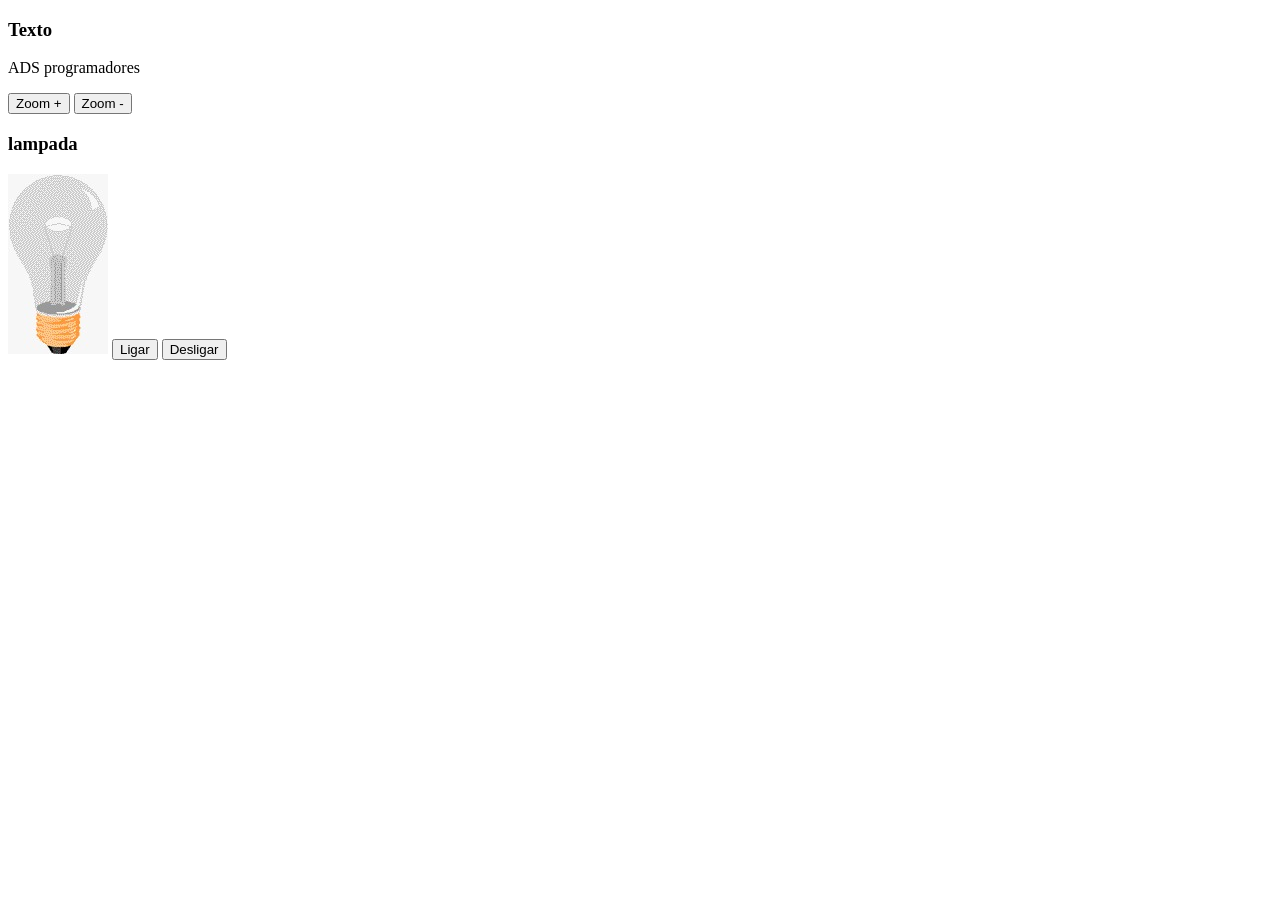
<file: Aula 1/index.html>
<!DOCTYPE html>
<html lang="pt-br">
<head>
    <meta charset="UTF-8">
    <meta name="viewport" content="width=device-width, initial-scale=1.0">
    <title>Aula 01</title>
</head>
<body>
    <h3> Texto</h3>
    <p id="demo"></p>
        <button onclick="aumentar()"> Zoom +</button>
        <button onclick="diminuir()"> Zoom -</button>
        

    <h3> lampada </h3>
    <img id="lampada" src="img/apagada.jpeg" alt="lampada apagada"> 
    <button onclick="ligar()"> Ligar</button> 
    <button onclick="desligar()"> Desligar</button>

        
</body>

<script src="js.js"></script>

</html>
</file>
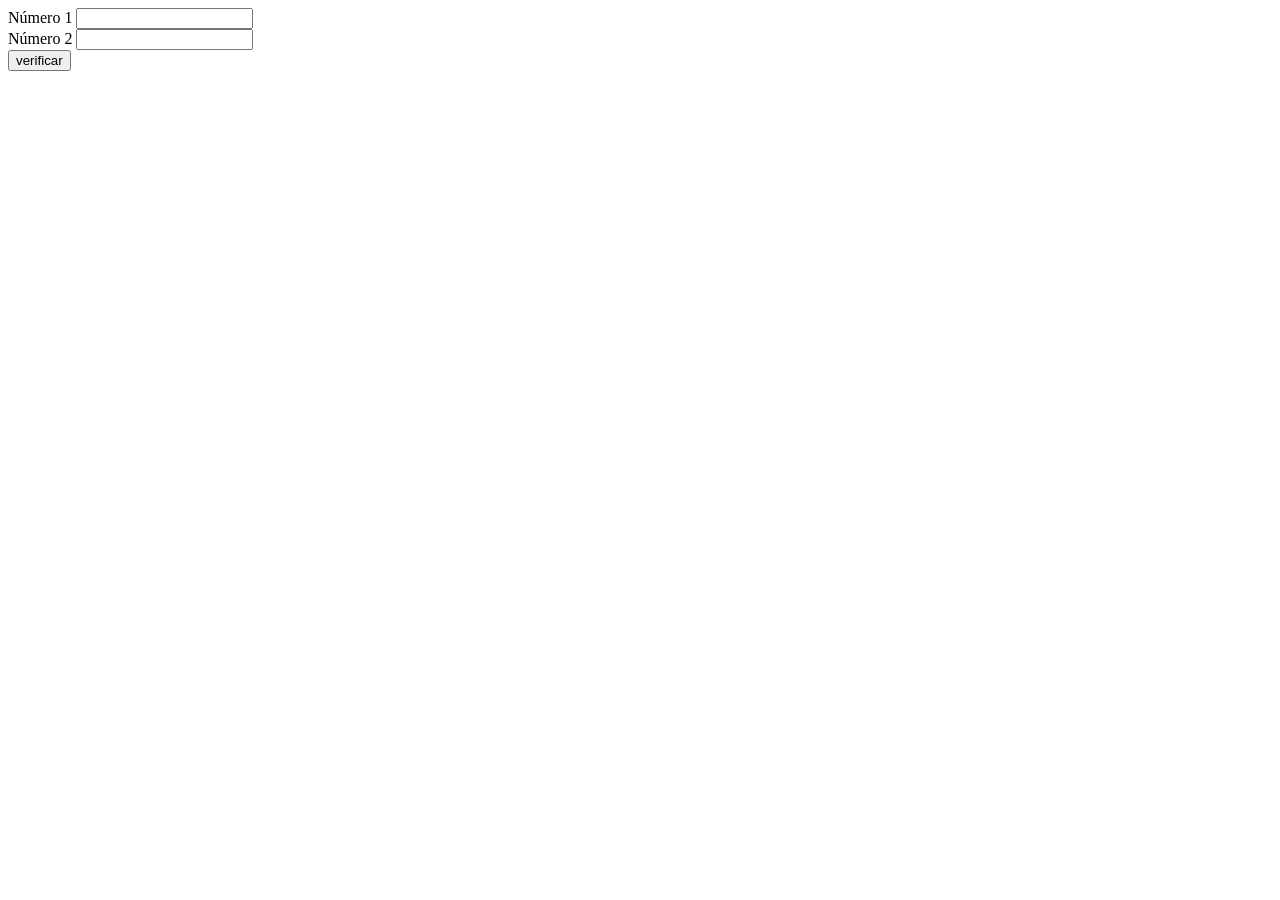
<file: aula 3/index.html>
<!DOCTYPE html>
<html lang="pt-br">
<head>
    <meta charset="UTF-8">
    <meta name="viewport" content="width=device-width, initial-scale=1.0">
    <title>aula 03</title>
</head>
<body>
    <form>
        <label>Número 1</label>
        <input type="number" id="num1"><br>
        <label>Número 2</label>
        <input type="number" id="num2">
    </form>
    <button onclick="verificar()">verificar</button>
    <p id="resultado"></p>
</body>
<script>
    function verificar(){
        let num1 = document.getElementById("num1").value;
        let num2 = document.getElementById("num2").value;
        let resultado = document.getElementById("resultado");


        if(num1 > num2){
            resultado.innerHTML = "O maior é: "+num1;
        } 
        else if(num2 > num1){
            resultado.innerHTML = "O maior é: "+num2;
        }
        else{
            resultado.innerHTML = "Os números são iguais.";
        }
    }
</script>
</html>
</file>
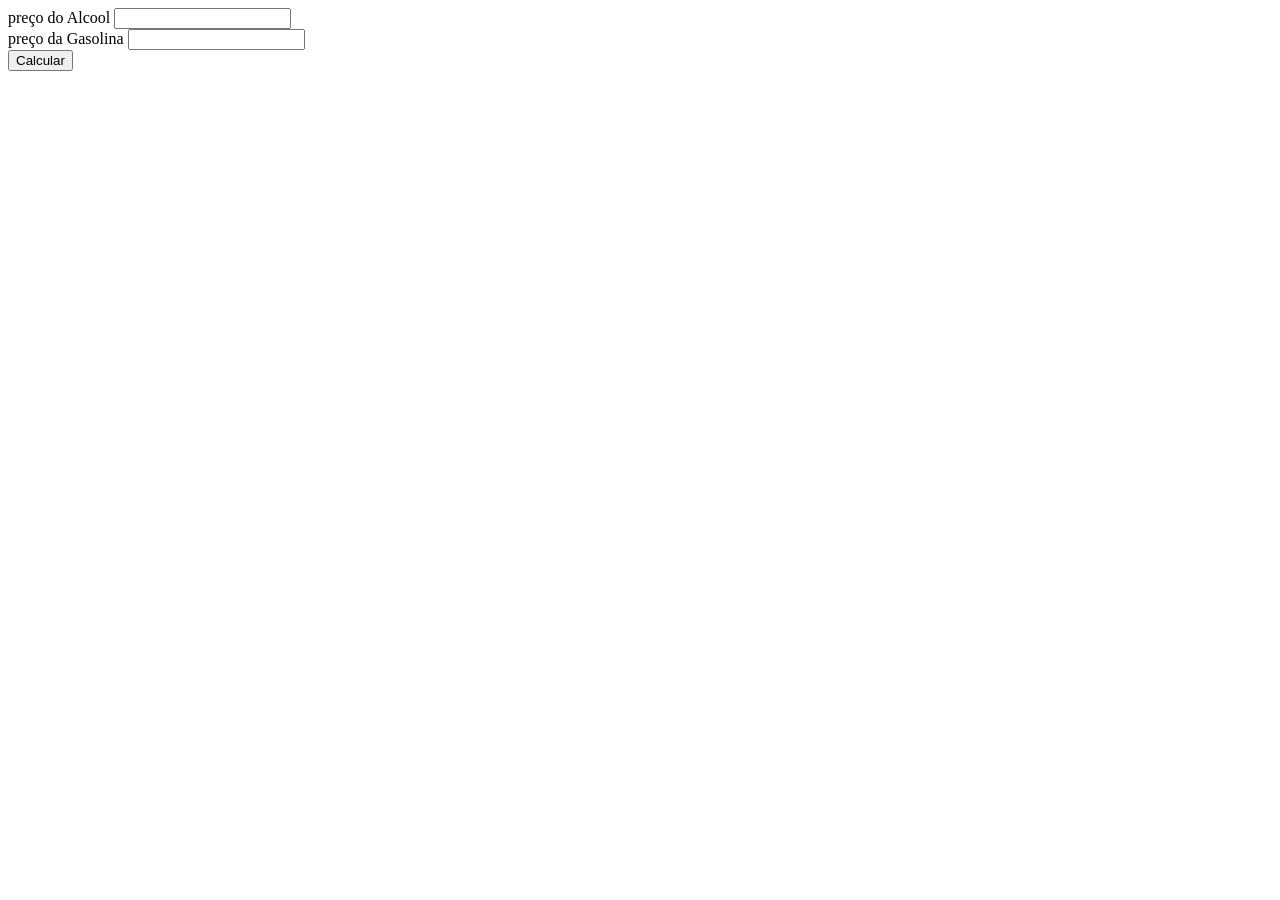
<file: aula 4/index.html>
<!DOCTYPE html>
<html lang="pt-br">
<head>
    <meta charset="UTF-8">
    <meta name="viewport" content="width=device-width, initial-scale=1.0">
    <title>calculadora de preço</title>
</head>
<body>
    <form>
        <label>preço do Alcool</label>
        <input type="number" id="prcAlcool"><br>
        <label>preço da Gasolina</label>
        <input type="number" id="prcGasolina">
    </form>
    <button onclick="calcular()">Calcular</button>
    <p id="resultado"></p>
    
</body>
<script>
    function calcular(){
         let alcool = document.getElementById("prcAlcool").value;
        let gasolina = document.getElementById("prcGasolina").value;

        let valor = alcool / gasolina;
        let resultado = document.getElementById("resultado");


        if(valor >= 0.7){
            resultado.innerHTML = "É melhor usar Gasolina.";
        } else {
            resultado.innerHTML = "É melhor usar Álcool.";
        }
    }
</script>
</html>
</file>
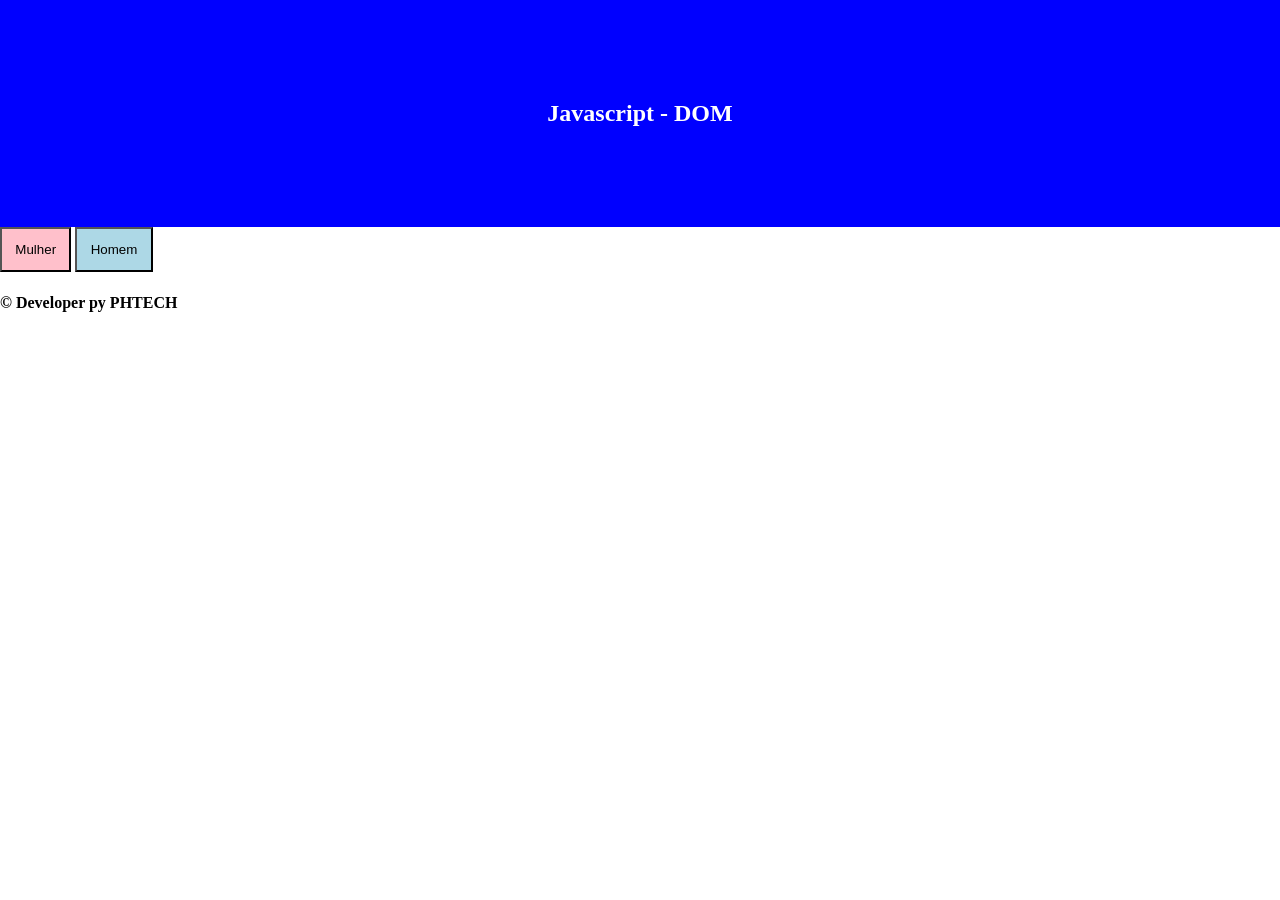
<file: aula 6/index.html>
<!DOCTYPE html>
<html lang="pt-br">
<head>
    <meta charset="UTF-8">
    <meta name="viewport" content="width=device-width, initial-scale=1.0">
    <title>Aula 6</title>
    <link rel="stylesheet" href="css/style.css">
    
</head>

<body>
    <header id="header">
        <h2>Javascript - DOM</h2>
    </header>
    <main>

        <button id="btnmulher">Mulher</button>
        <button id="btnHomem">Homem</button>
        <footer>
            <h4>&copy; Developer py PHTECH</h4>
        </footer>
    </main>
</body>
<script src="js/script.js"></script>
</html>
</file>
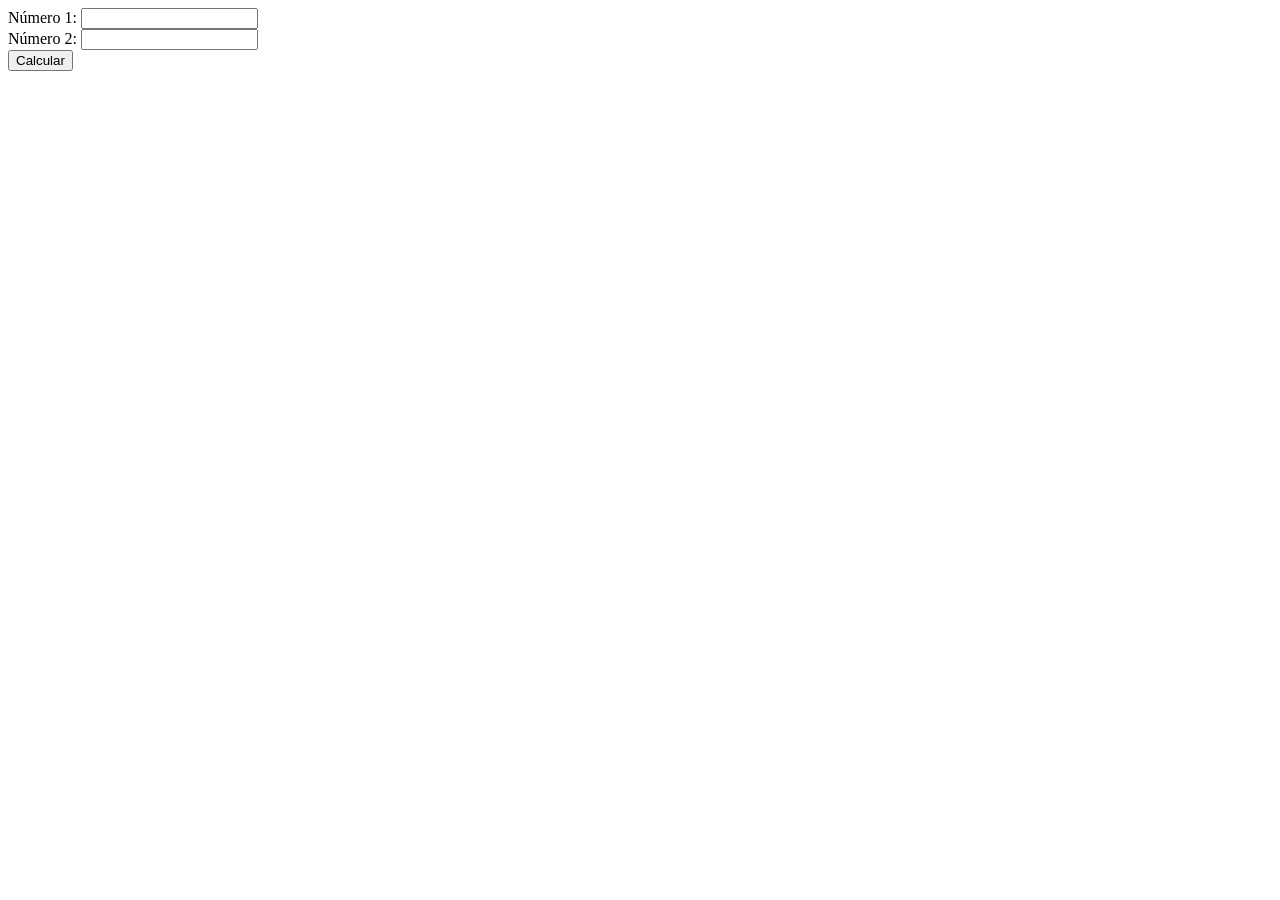
<file: aula 2/aula02.html>
<!DOCTYPE html>
<html lang="pt-br">
<head>
    <meta charset="UTF-8">
    <meta name="viewport" content="width=device-width, initial-scale=1.0">
    <title>Document</title>
</head>
<body>
    <form action="">
        <label> Número 1:</label>
        <input type="number" id="num1"> <br>
        <label>Número 2:</label>
        <input type="number" id="num2">
    </form>
    <button onclick="calcular()">Calcular</button>
    <p id="resultado"></p>
</body>
<script>
    function calcular(){
        var num1 = Number(document.getElementById("num1").value);
        var num2 = Number(document.getElementById("num2").value);

        document.getElementById("resultado").innerHTML = num1 * num2;
    }
</script>
</html>
</file>
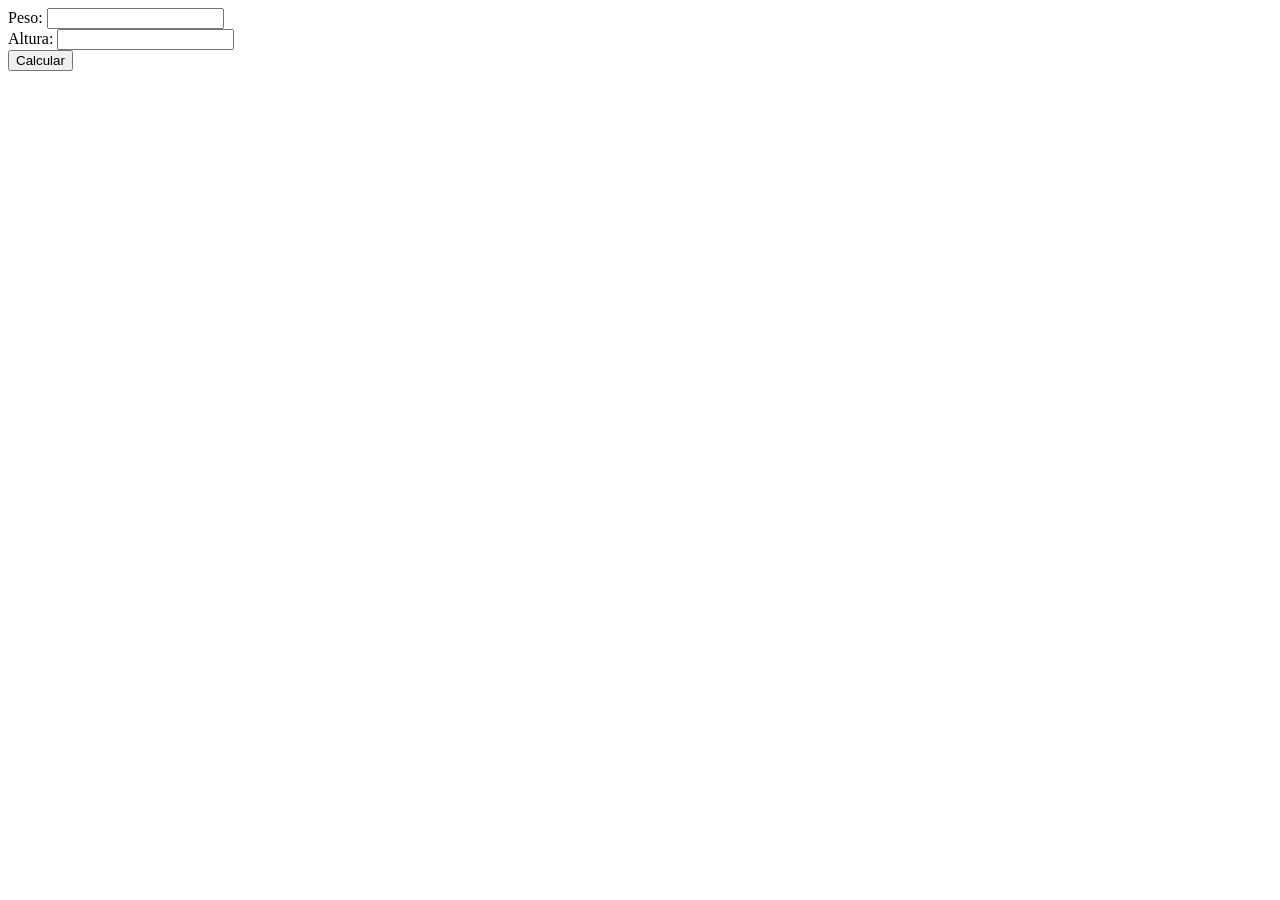
<file: aula 2/imc.html>
<!DOCTYPE html>
<html lang="pt-br">
<head>
    <meta charset="UTF-8">
    <meta name="viewport" content="width=device-width, initial-scale=1.0">
    <title>Document</title>
</head>
<body>
    <form action="">
        <label> Peso:</label>
        <input type="number" id="num1"> <br>
        <label>Altura:</label>
        <input type="number" id="num2"><br>
    </form>
    <button onclick="calcular()">Calcular</button>
    <p id="resultado"></p>
    
</body>
<script>
    function calcular(){
        let num1 = Number(document.getElementById("num1").value);
        let num2 = Number(document.getElementById("num2").value);
        let resultado = document.getElementById("resultado");

        let imc = num1 / (num2 * num2);

        if(imc < 18.5){
            resultado.innerHTML = "Seu IMC é: "+imc.toFixed(2)+ " Abaixo do peso";
        } else if(imc >= 18.5 && imc < 24.9){
            resultado.innerHTML = "Seu IMC é: " + imc.toFixed(2) + " - Peso normal";
        } else if(imc >= 25 && imc < 29.9){
            resultado.innerHTML = "Seu IMC é: " + imc.toFixed(2) + " - Sobrepeso";
        } else if(imc >= 30 && imc < 34.9){
            resultado.innerHTML = "Seu IMC é: " + imc.toFixed(2) + " - Obesidade grau 1";
        } else if(imc >= 35 && imc < 39.9){
            resultado.innerHTML = "Seu IMC é: " + imc.toFixed(2) + " - Obesidade grau 2";
        } else {
            resultado.innerHTML = "Seu IMC é: " + imc.toFixed(2) + " - Obesidade grau 3";
        

        
        }
    }
</script>
</html>
</file>
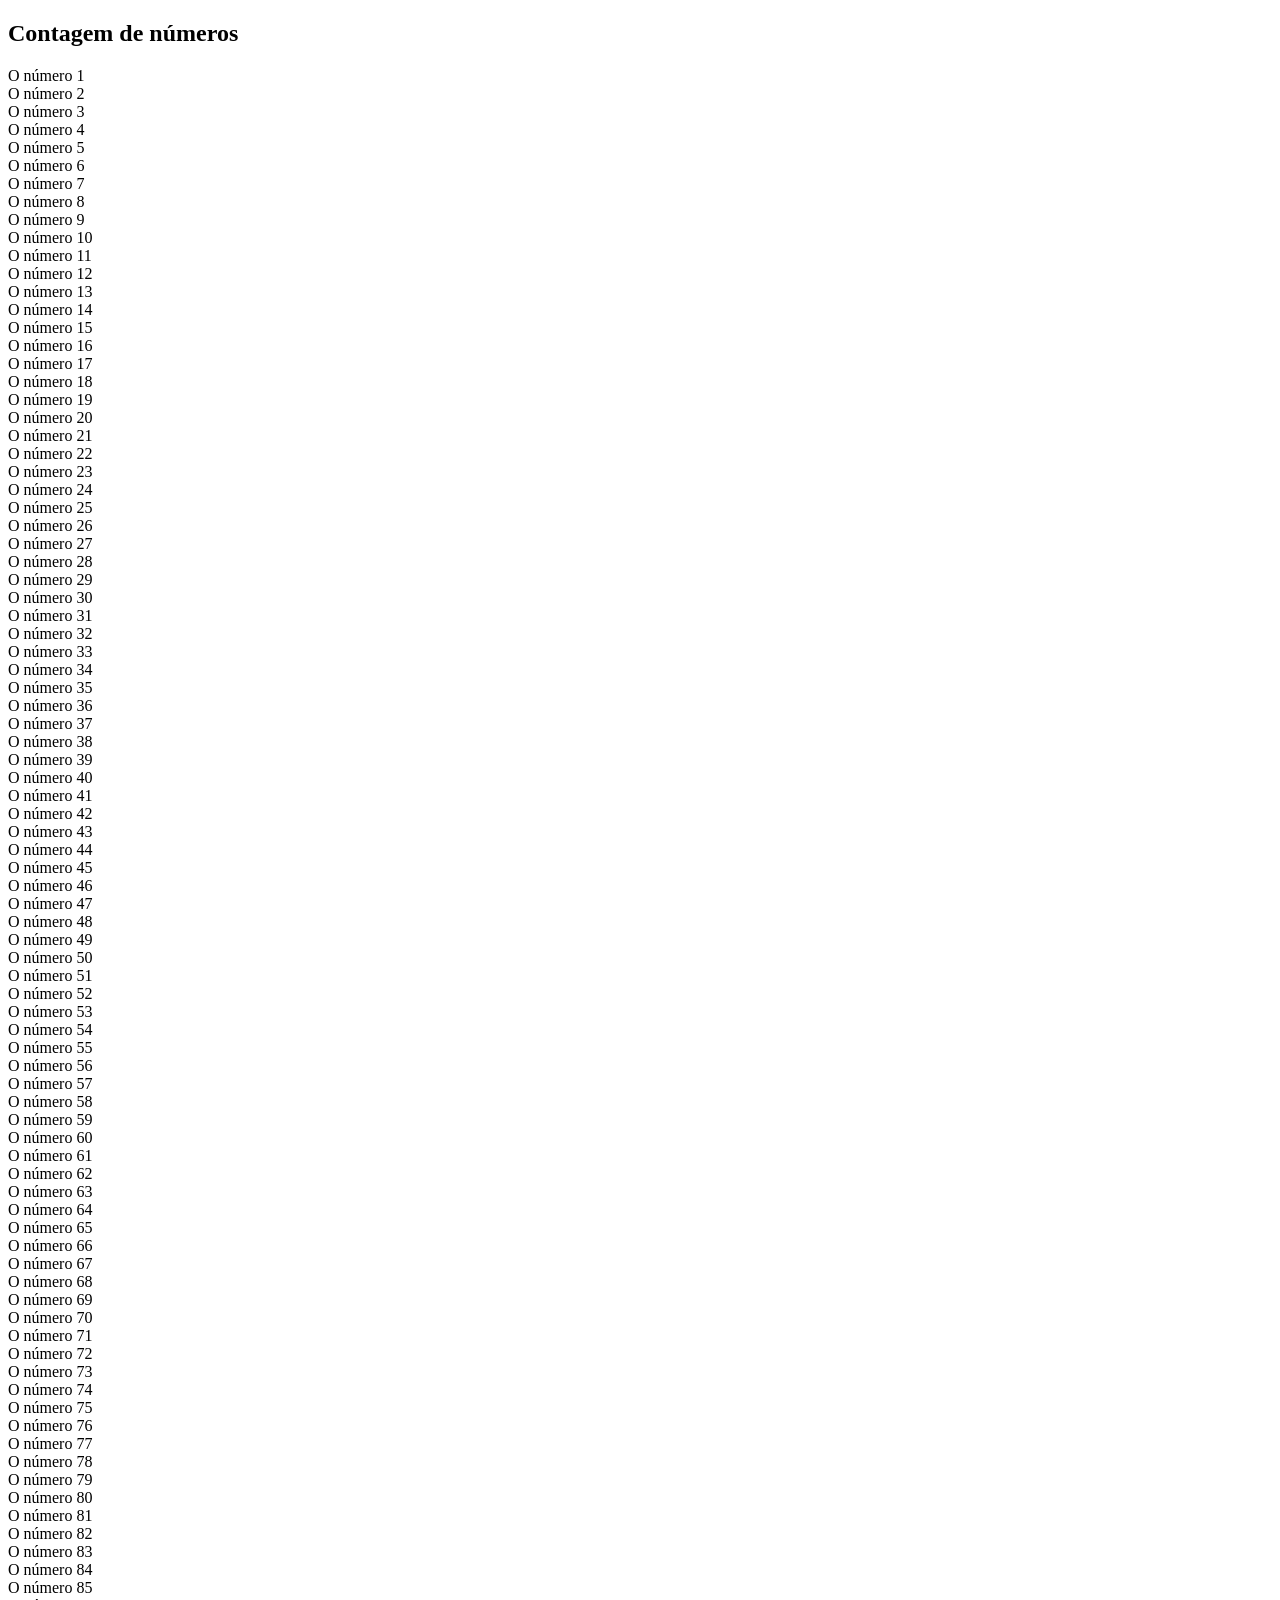
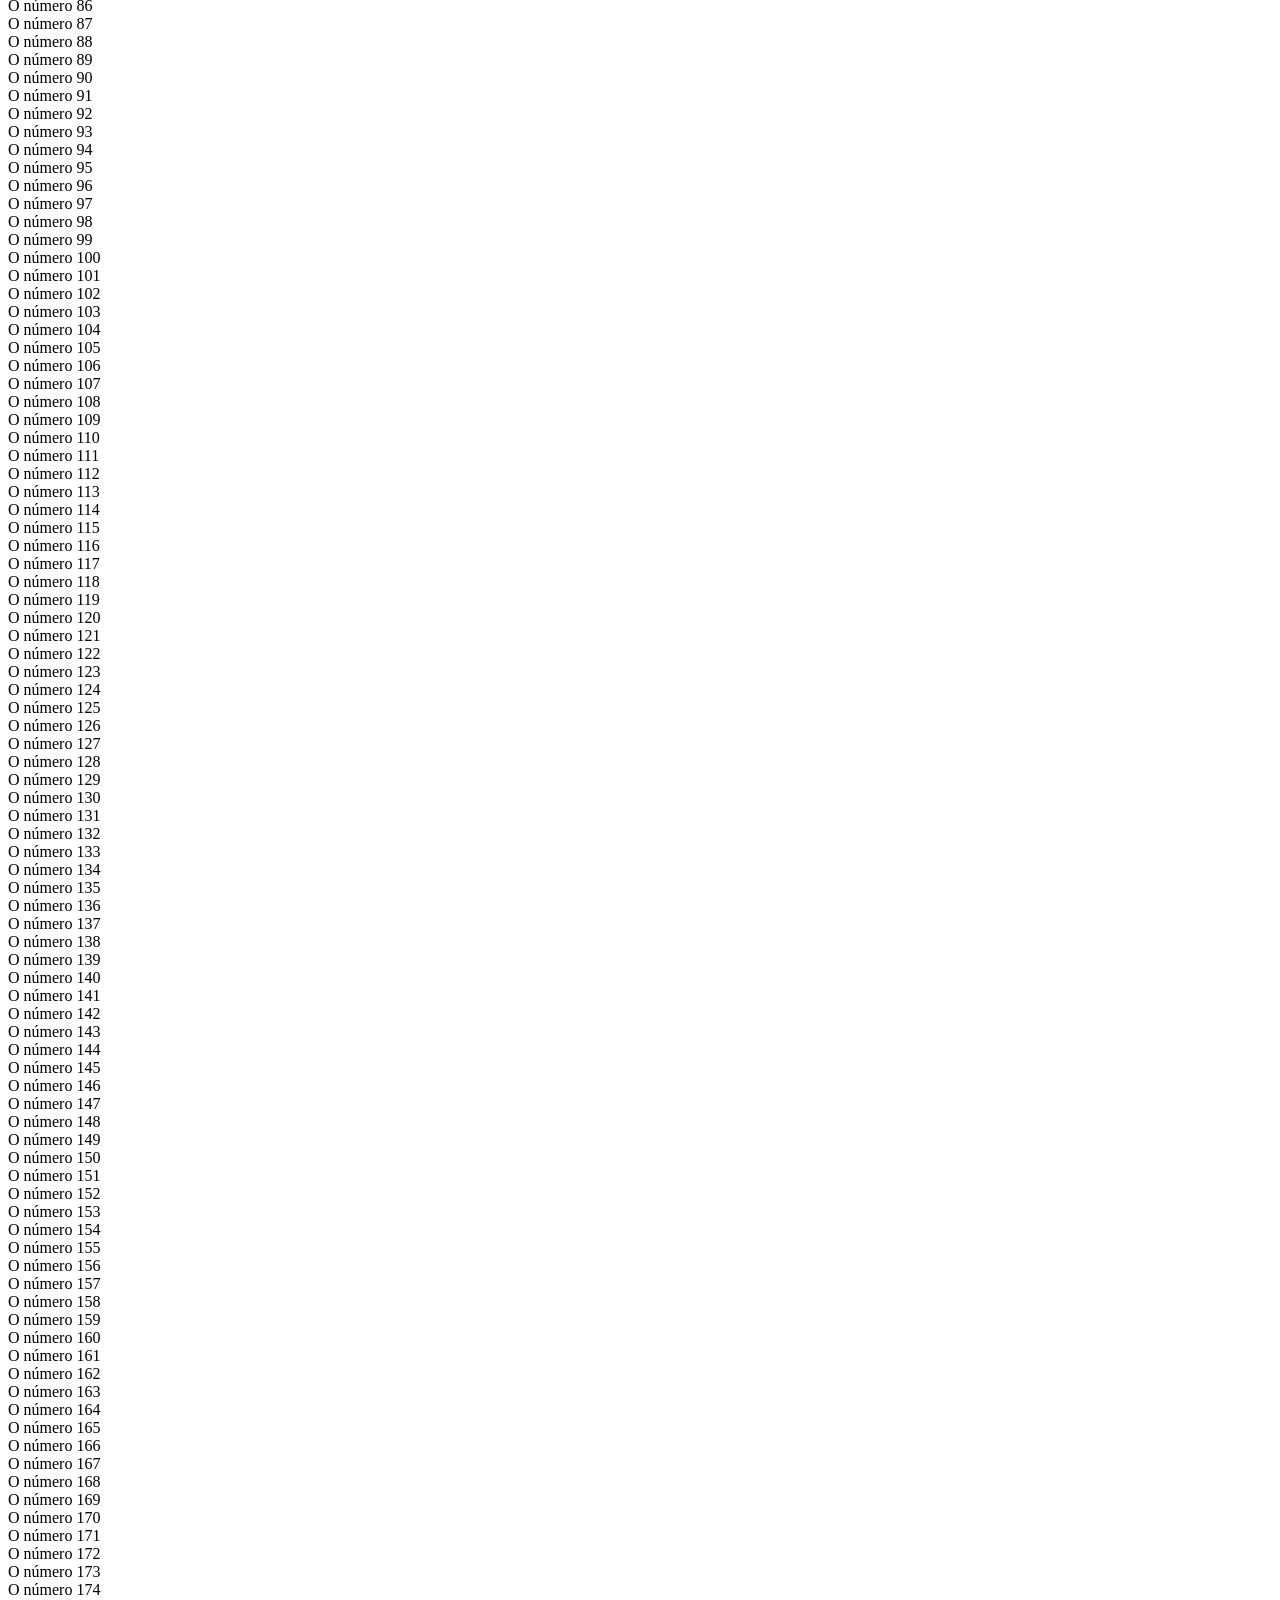
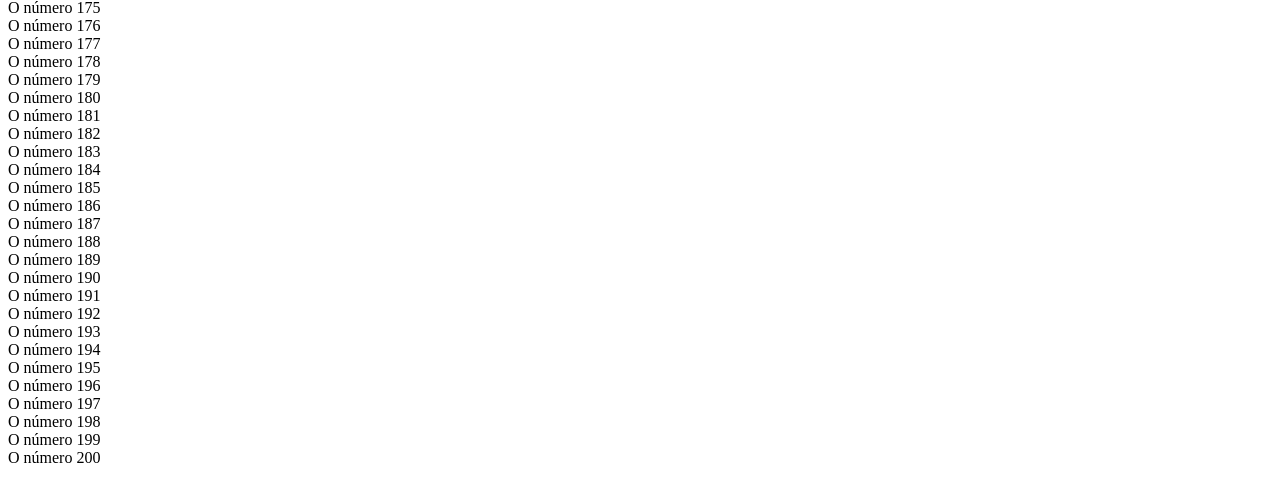
<file: aula 5/numeros.html>
<!DOCTYPE html>
<html lang="pt-br">
<head>
    <meta charset="UTF-8">
    <meta name="viewport" content="width=device-width, initial-scale=1.0">
    <title>Laços de Repetição</title>
</head>
<body>
    <h2>Contagem de números</h2>
    <p id="for"></p>

    <form></form>
</body>
<script>

let texto = "";
for (let i = 1; i <= 200; i++){
    texto = texto + "O número "+i+"<br>";
}
document.getElementById("for").innerHTML = texto;
</script>
</html>
</file>
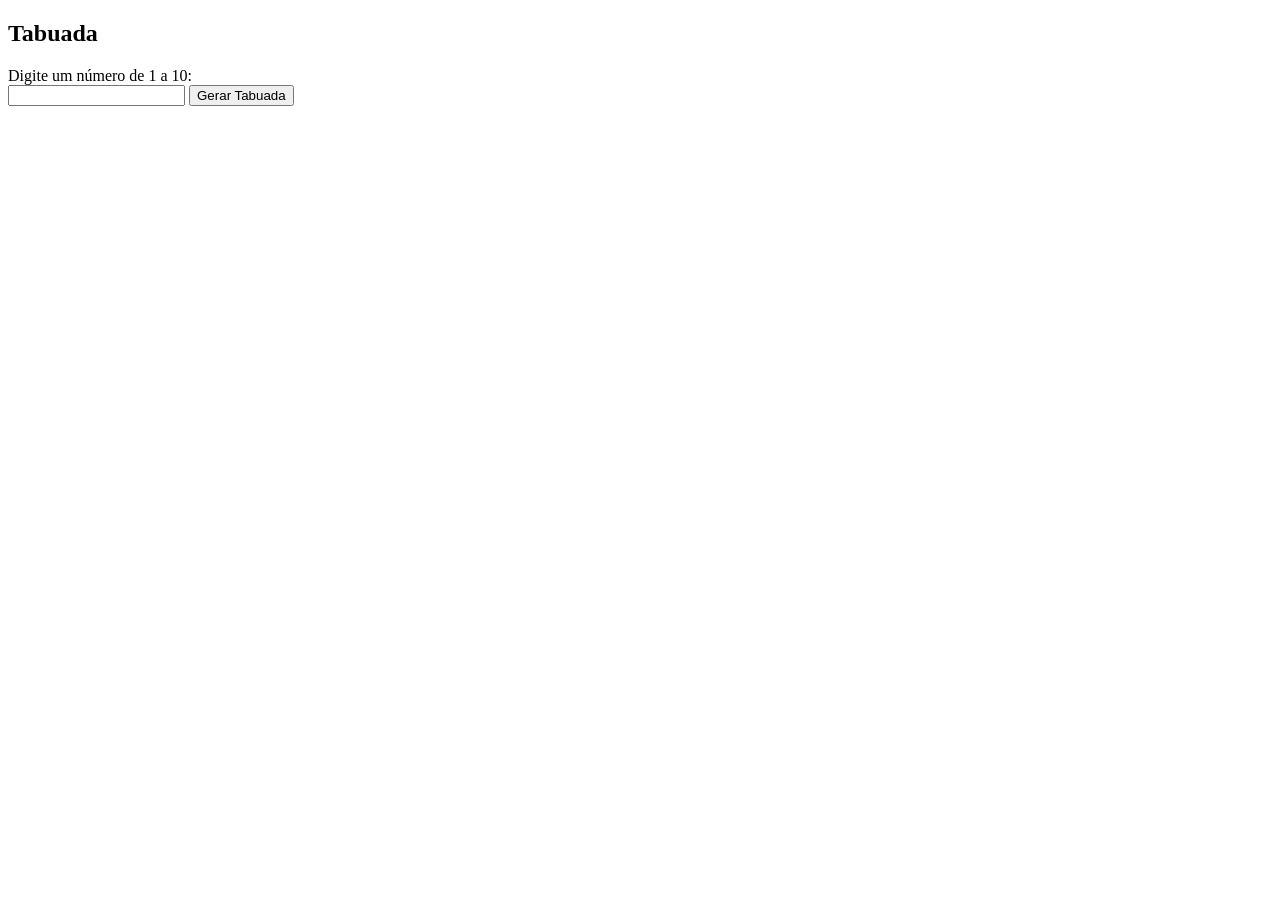
<file: aula 5/tabuada.html>
<!DOCTYPE html>
<html lang="pt-br">
<head>
    <meta charset="UTF-8">
    <meta name="viewport" content="width=device-width, initial-scale=1.0">
    <title>Tabuada</title>
</head>
<body>
    <h2>Tabuada</h2>
    <p id="for"></p>
    <form>
        <label for="numero">Digite um número de 1 a 10:</label> <br>
        <input type="number" id="num">
        <button type = "button" onclick="gerarTabuada()">Gerar Tabuada</button>
        <p id="tab"></p>  
    </form>    
</body>
<script>
    function gerarTabuada(){
        let texto = "";
        let num = document.getElementById("num").value;
        if(num < 1 || num > 10 || num == null){
            document.getElementById("tab").innerHTML = "Entrada Inválida";   
        }
        else{
        for (let i = 0; i <= 10; i++){
            texto = texto + num + " x "+i+" = "+(num*i)+"<br>";
        }
        document.getElementById("tab").innerHTML = texto;
    }
}

</script>
</html>
</file>
<file: aula 6/css/style.css>
body{
    margin: 0;
}


header{
    background-color: blue;
    padding: 5em;
    text-align: center;
    color: white;
}
#btnmulher{
    background-color: pink;
    padding: 1em;
}
#btnHomem{
    background-color: lightblue;
    padding: 1em;
}
</file>
